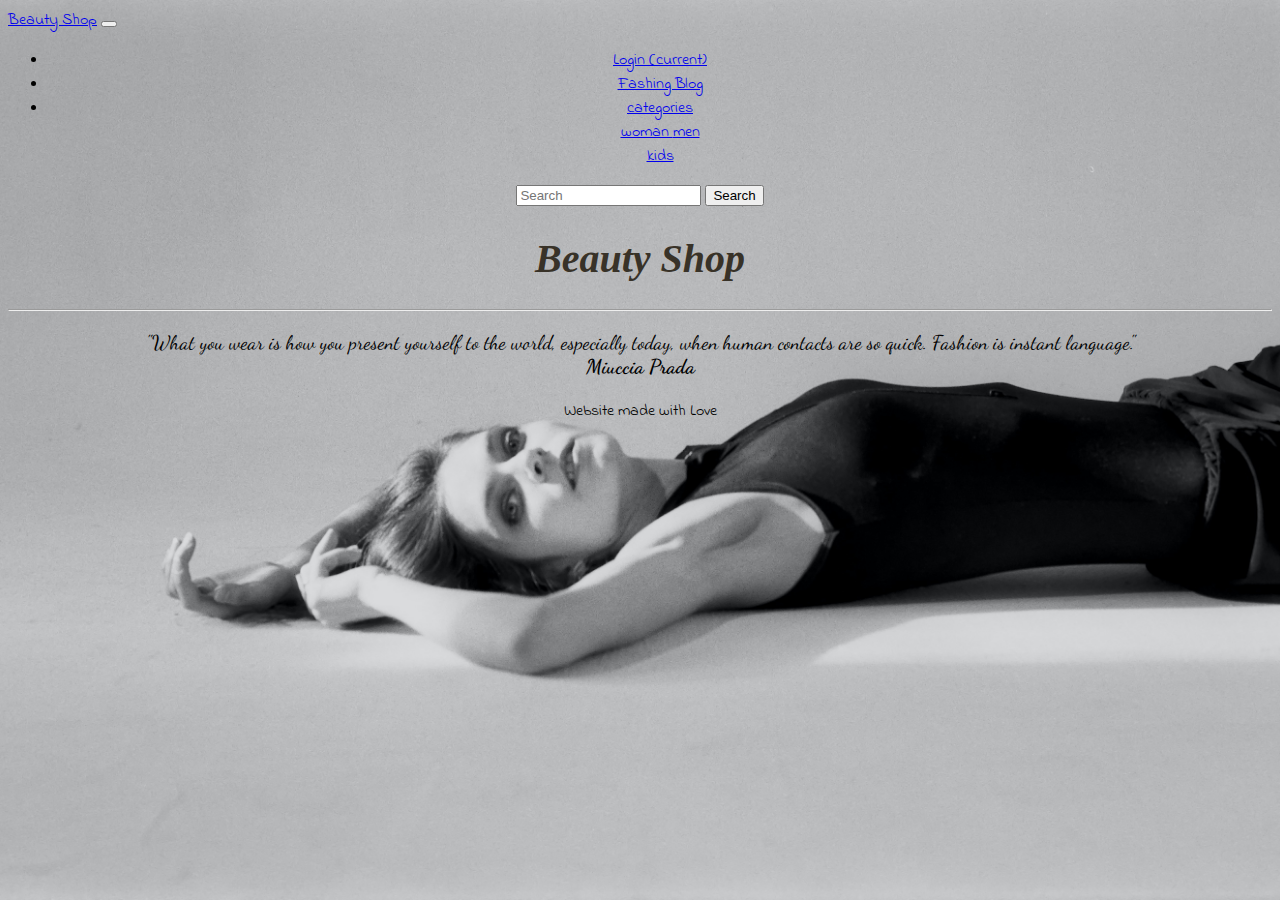
<file: index.html>
<!DOCTYPE html>
<html>
<head>
	<title>Beauty Shop</title>
	<link rel="stylesheet" type="text/css" href="style.css">
	<link href="https://fonts.googleapis.com/css2?family=Indie+Flower&display=swap" rel="stylesheet">
	<link rel="stylesheet" href="https://cdn.jsdelivr.net/npm/bootstrap@4.5.3/dist/css/bootstrap.min.css" integrity="sha384-TX8t27EcRE3e/ihU7zmQxVncDAy5uIKz4rEkgIXeMed4M0jlfIDPvg6uqKI2xXr2" crossorigin="anonymous">
  <link href="https://fonts.googleapis.com/css2?family=Dancing+Script&display=swap" rel="stylesheet">
</head>
<body>
	<nav class="navbar navbar-expand-lg navbar-light bg-light">
  <a class="navbar-brand" href="index.html">Beauty Shop</a>
  <button class="navbar-toggler" type="button" data-toggle="collapse" data-target="#navbarSupportedContent" aria-controls="navbarSupportedContent" aria-expanded="false" aria-label="Toggle navigation">
    <span class="navbar-toggler-icon"></span>
  </button>

  <div class="collapse navbar-collapse" id="navbarSupportedContent">
    <ul class="navbar-nav mr-auto">
      <li class="nav-item active">
        <a class="nav-link" href="https://mailchi.mp/53ad67175ac1/beauty-shop">Login <span class="sr-only">(current)</span></a>
      </li>
      <li class="nav-item">
        <a class="nav-link" href="index3.html">Fashing Blog</a>
      </li>
      <li class="nav-item dropdown">
        <a class="nav-link dropdown-toggle" href="#" id="navbarDropdown" role="button" data-toggle="dropdown" aria-haspopup="true" aria-expanded="false">
          categories
        </a>
        <div class="dropdown-menu" aria-labelledby="navbarDropdown">
          <a class="dropdown-item" href="#">woman </a>
          <a class="dropdown-item" href="#">men</a>
          <div class="dropdown-divider"></div>
          <a class="dropdown-item" href="#">kids</a>
        </div>
      </li>
      
    </ul>
    <form class="form-inline my-2 my-lg-0">
      <input class="form-control mr-sm-2" type="search" placeholder="Search" aria-label="Search">
      <button class="btn btn-outline-success my-2 my-sm-0" type="submit">Search</button>
    </form>
  </div>
</nav>
	<div>
	<h1> Beauty Shop</h1>
	<hr>
	<p> "What you wear is how you present yourself to the world, especially today, when human contacts are so quick. Fashion is instant language."<br> <strong>Miuccia Prada</strong></p>
  
	
	<footer> Website made with Love </footer>
	</div>
	<script src="https://code.jquery.com/jquery-3.5.1.slim.min.js" integrity="sha384-DfXdz2htPH0lsSSs5nCTpuj/zy4C+OGpamoFVy38MVBnE+IbbVYUew+OrCXaRkfj" crossorigin="anonymous"></script>
<script src="https://cdn.jsdelivr.net/npm/bootstrap@4.5.3/dist/js/bootstrap.bundle.min.js" integrity="sha384-ho+j7jyWK8fNQe+A12Hb8AhRq26LrZ/JpcUGGOn+Y7RsweNrtN/tE3MoK7ZeZDyx" crossorigin="anonymous"></script>
</body>
</html>
</file>
<file: style.css>
h1 {
	color: #383228;
	/*background: beige*/;
	/*border: dotted;*/
	cursor: pointer;
	font-style: italic;
	font-weight: bold;
	font-size: 250% ;
	font-family: georgia ;
}
body {
	/*background: url(pic1.jpg) no-repeat center center fixed;*/
	/*background-size: 1500px 1100px;*/
	background: url(44.jpg) no-repeat center center fixed; 
  -webkit-background-size: cover;
  -moz-background-size: cover;
  -o-background-size: cover;
  background-size: cover;
    font-family: 'Indie Flower', cursive;
    

}
p {
	color: black;
	font-family: 'Dancing Script', cursive;
	font-size: 20px;
}
div {
	text-align: center;
	size: 20px;

}

}
</file>
